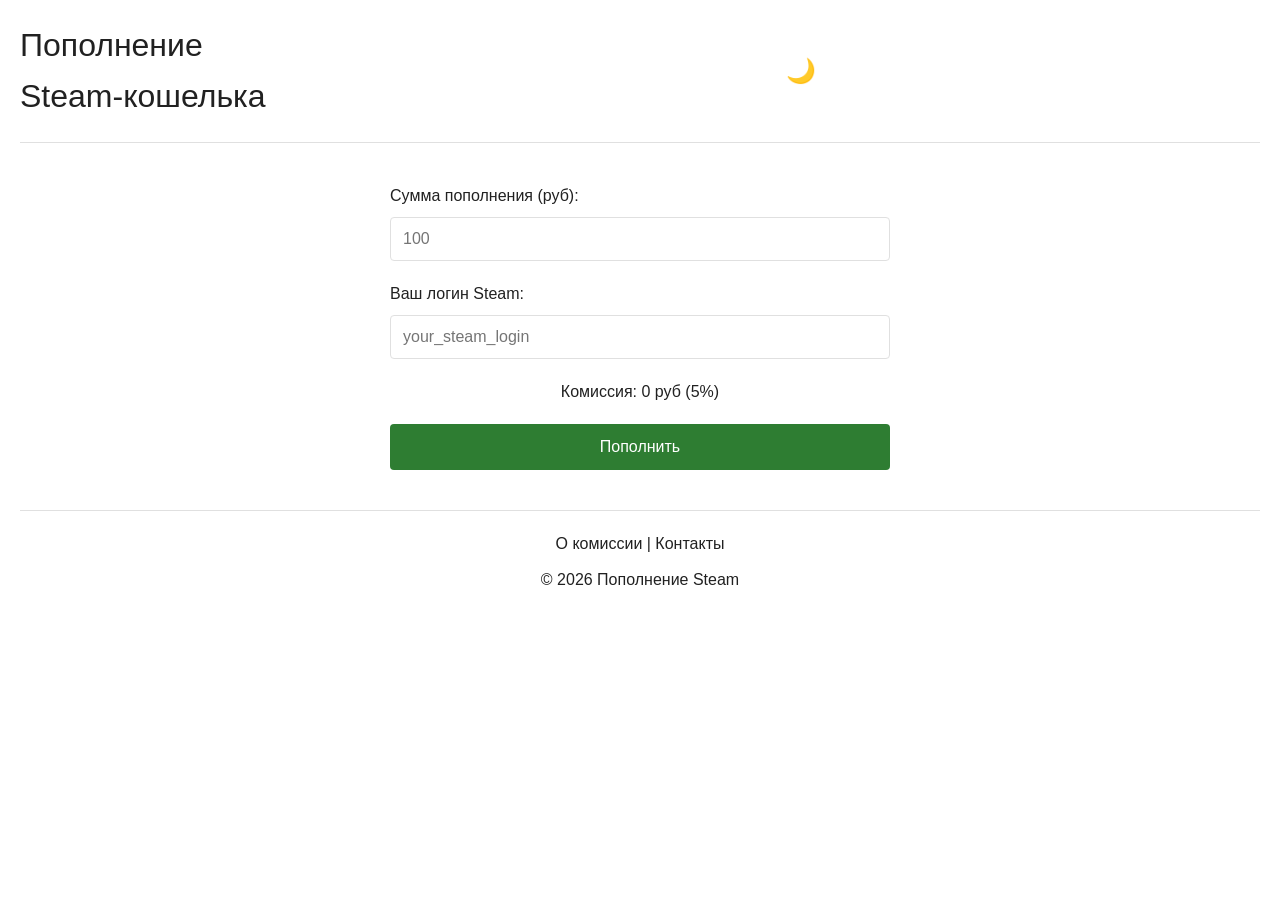
<file: steam-donat/index.html>
<!DOCTYPE html>
<html lang="ru">
<head>
    <meta charset="UTF-8">
    <meta name="viewport" content="width=device-width, initial-scale=1.0">
    <title>Пополнение Steam-кошелька</title>
    <link rel="stylesheet" href="style.css">
</head>
<body>
    <header>
        <h1>Пополнение Steam‑кошелька</h1>
        <button id="theme-toggle" aria-label="Переключить тему">🌙</button>
    </header>
    
    <main>
        <form id="topup-form">
            <div class="form-group">
                <label for="amount">Сумма пополнения (руб):</label>
                <input type="number" id="amount" name="amount" placeholder="100" min="10" required>
            </div>
            
            <div class="form-group">
                <label for="steam-login">Ваш логин Steam:</label>
                <input type="text" id="steam-login" name="steam-login" placeholder="your_steam_login" required>
            </div>
            
            <p>Комиссия: <span id="fee">0</span> руб (<span id="percent">5</span>%)</p>
            <button type="submit">Пополнить</button>
        </form>
    </main>
    
    <footer>
        <nav>
            <a href="about.html">О комиссии</a> | 
            <a href="contacts.html">Контакты</a>
        </nav>
        <p>&copy; 2026 Пополнение Steam</p>
    </footer>
    
    <script src="script.js"></script>
</body>
</html>
</file>
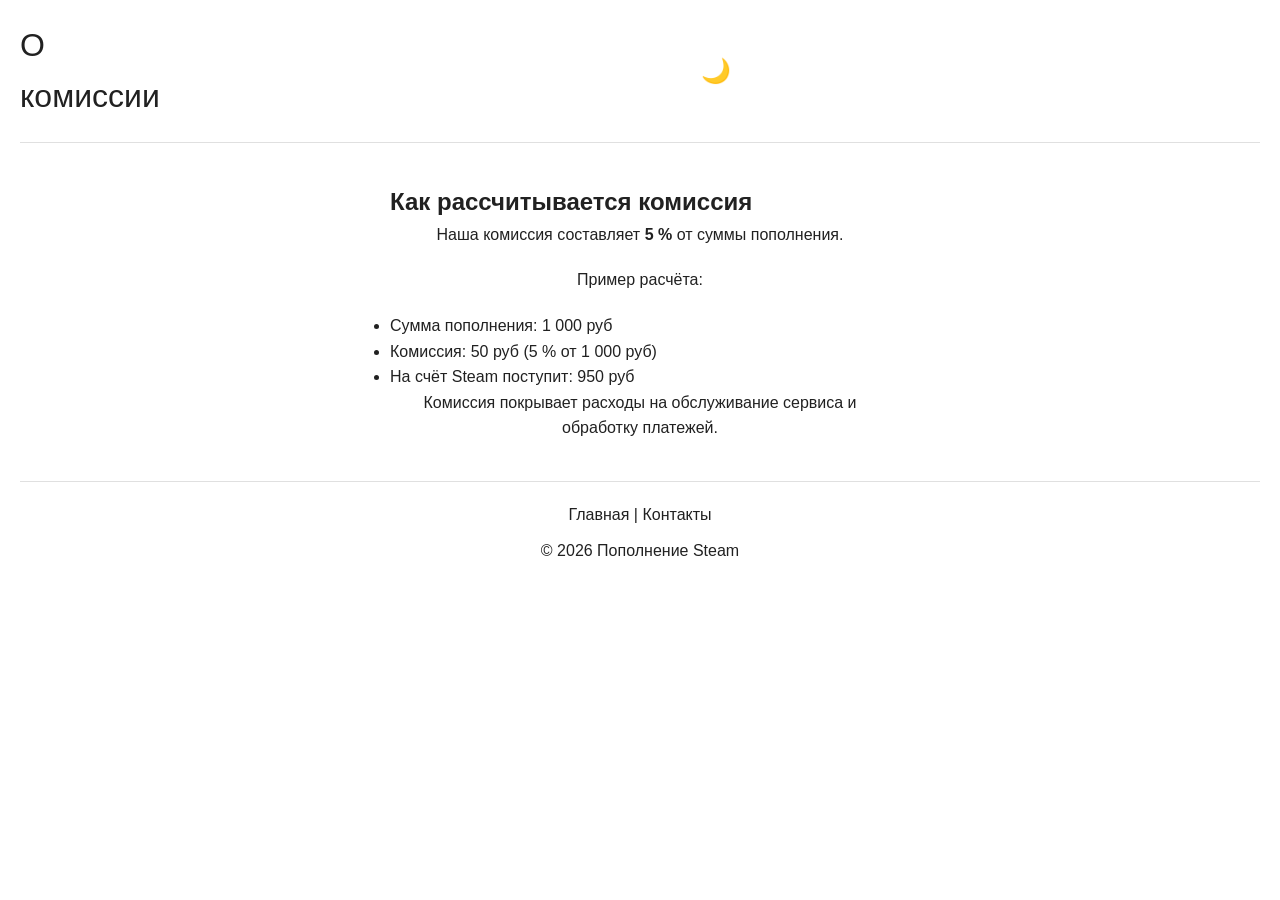
<file: steam-donat/about.html>
<!DOCTYPE html>
<html lang="ru">
<head>
    <meta charset="UTF-8">
    <title>О комиссии — Пополнение Steam</title>
    <link rel="stylesheet" href="style.css">
</head>
<body>
    <header>
        <h1>О комиссии</h1>
        <button id="theme-toggle" aria-label="Переключить тему">🌙</button>
    </header>
    
    <main>
        <section>
            <h2>Как рассчитывается комиссия</h2>
            <p>Наша комиссия составляет <strong>5 %</strong> от суммы пополнения.</p>
            <p>Пример расчёта:</p>
            <ul>
                <li>Сумма пополнения: 1 000 руб</li>
                <li>Комиссия: 50 руб (5 % от 1 000 руб)</li>
                <li>На счёт Steam поступит: 950 руб</li>
            </ul>
            <p>Комиссия покрывает расходы на обслуживание сервиса и обработку платежей.</p>
        </section>
    </main>
    
    <footer>
        <nav>
            <a href="index.html">Главная</a> | 
            <a href="contacts.html">Контакты</a>
        </nav>
        <p>&copy; 2026 Пополнение Steam</p>
    </footer>
    
    <script src="script.js"></script>
</body>
</html>
</file>
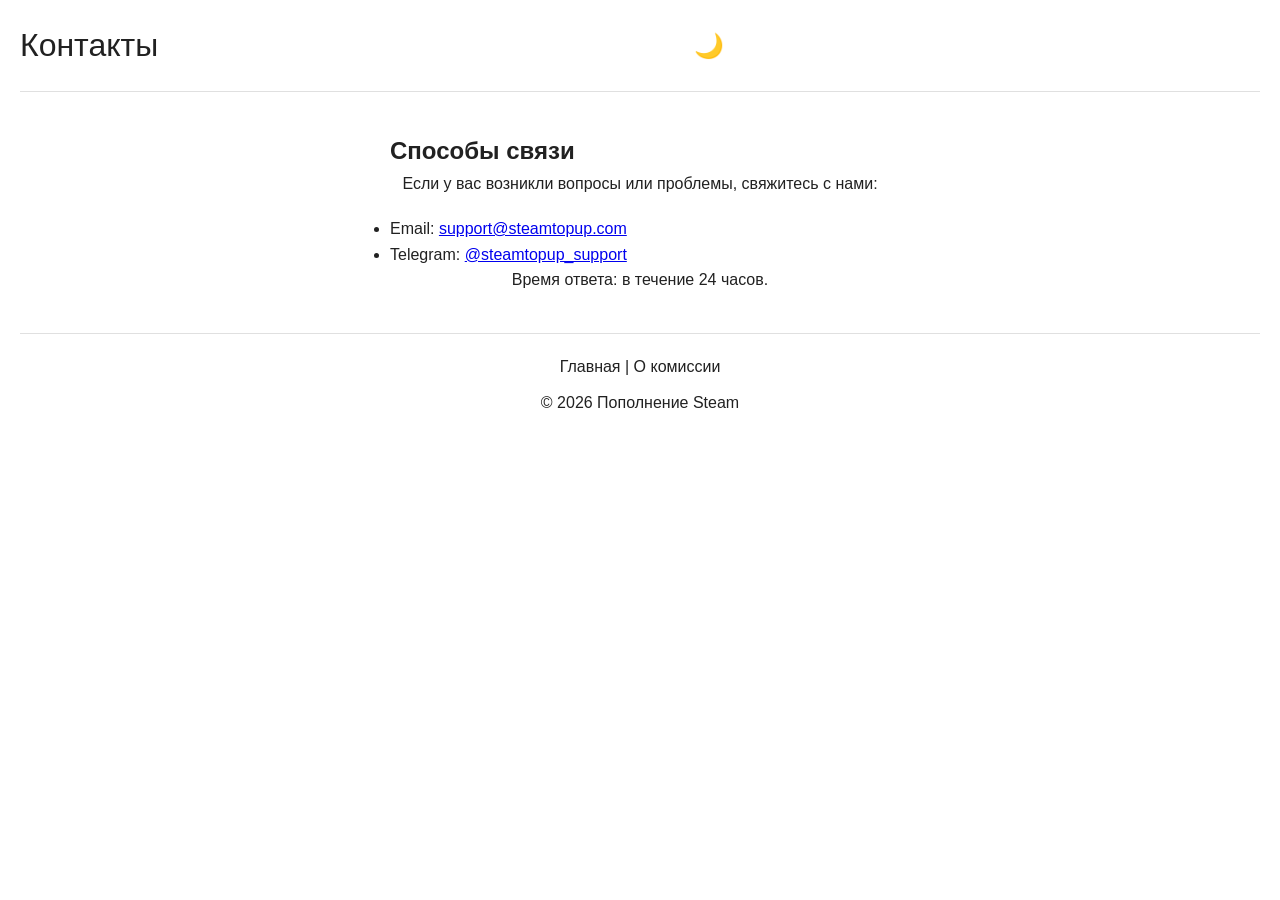
<file: steam-donat/contacts.html>
<!DOCTYPE html>
<html lang="ru">
<head>
    <meta charset="UTF-8">
    <title>Контакты — Пополнение Steam</title>
    <link rel="stylesheet" href="style.css">
</head>
<body>
    <header>
        <h1>Контакты</h1>
        <button id="theme-toggle" aria-label="Переключить тему">🌙</button>
    </header>
    
    <main>
        <section>
            <h2>Способы связи</h2>
            <p>Если у вас возникли вопросы или проблемы, свяжитесь с нами:</p>
            <ul>
                <li>Email: <a href="mailto:support@steamtopup.com">support@steamtopup.com</a></li>
                <li>Telegram: <a href="https://t.me/steamtopup_support">@steamtopup_support</a></li>
            </ul>
            <p>Время ответа: в течение 24 часов.</p>
        </section>
    </main>
    
    <footer>
        <nav>
            <a href="index.html">Главная</a> | 
            <a href="about.html">О комиссии</a>
        </nav>
        <p>&copy; 2026 Пополнение Steam</p>
    </footer>
    
    <script src="script.js"></script>
</body>
</html>
</file>
<file: steam-donat/style.css>
/* Базовые переменные для тем */
:root {
    --bg: #ffffff;
    --text: #212121;
    --accent: #2e7d32;
    --highlight: #4caf50;
    --border: #e0e0e0;
}

[data-theme="dark"] {
    --bg: #121212;
    --text: #e0e0e0;
    --accent: #4caf50;
    --highlight: #81c784;
    --border: #424242;
}

/* Общие стили */
* {
    margin: 0;
    padding: 0;
    box-sizing: border-box;
}

body {
    font-family: 'Inter', 'Roboto', sans-serif;
    background: var(--bg);
    color: var(--text);
    line-height: 1.6;
    transition: all 0.3s ease;
    padding: 20px;
}

header {
    display: flex;
    justify-content: space-between;
    align-items: center;
    margin-bottom: 40px;
    padding-bottom: 20px;
    border-bottom: 1px solid var(--border);
}

h1 {
    font-size: 2rem;
    font-weight: 500;
}

#theme-toggle {
    background: transparent;
    border: none;
    font-size: 1.5rem;
    cursor: pointer;
    padding: 5px 10px;
}

main {
    max-width: 500px;
    margin: 0 auto;
}

.form-group {
    margin-bottom: 20px;
}

label {
    display: block;
    margin-bottom: 8px;
    font-weight: 500;
}

input {
    width: 100%;
    padding: 12px;
    border: 1px solid var(--border);
    border-radius: 4px;
    font-size: 1rem;
    background: var(--bg);
    color: var(--text);
}

input:focus {
    outline: 2px solid var(--highlight);
    border-color: var(--accent);
}

p {
    margin-bottom: 20px;
    text-align: center;
}

button {
    width: 100%;
    padding: 14px;
    background: var(--accent);
    color: white;
    border: none;
    border-radius: 4px;
    font-size: 1rem;
    cursor: pointer;
    font-weight: 500;
}

button:hover {
    background: var(--highlight);
}

footer {
    text-align: center;
    margin-top: 40px;
    padding-top: 20px;
    border-top: 1px solid var(--border);
}

footer nav {
    margin-bottom: 10px;
}

footer a {
    color: var(--text);
    text-decoration: none;
}

footer a:hover {
    text-decoration: underline;
}
</file>
